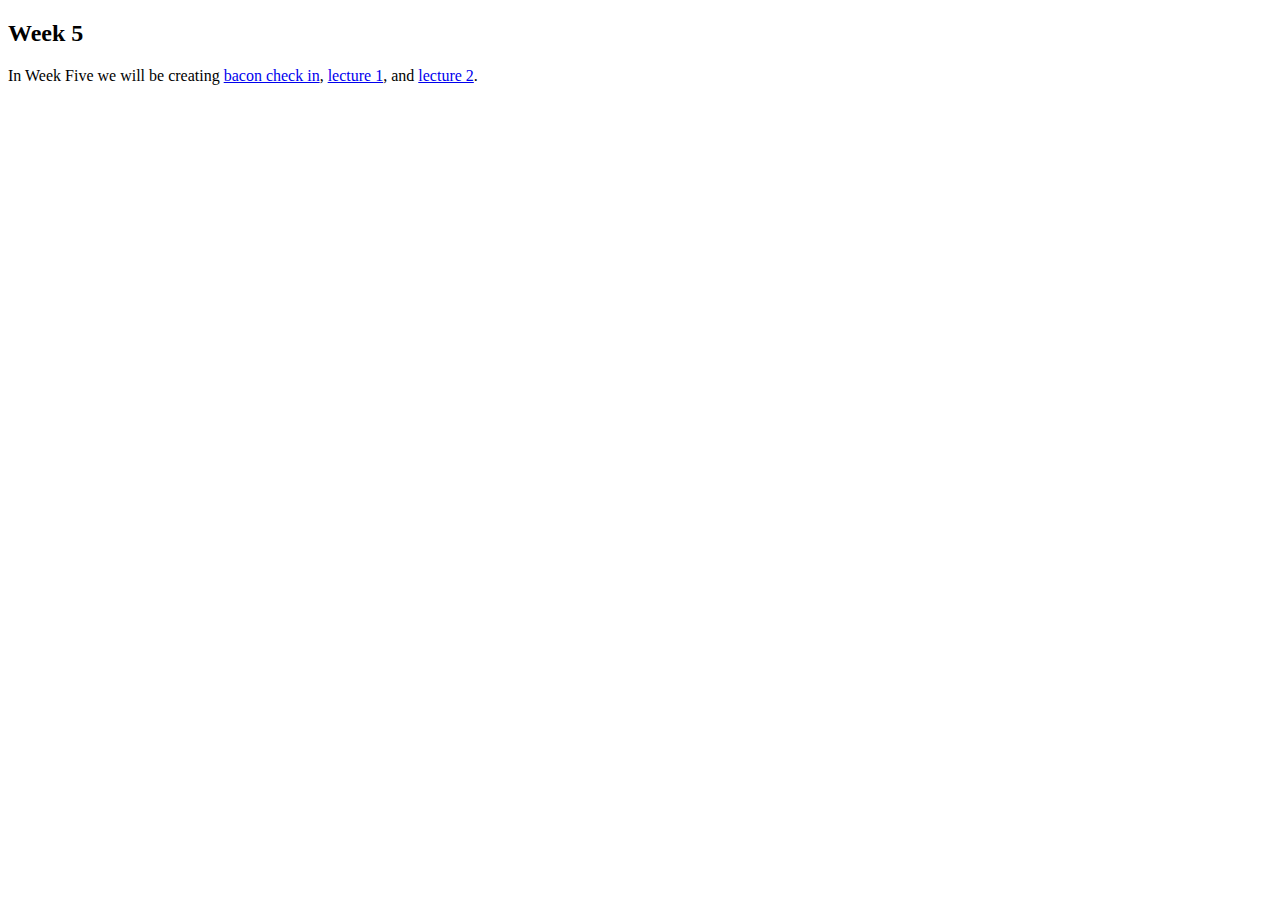
<file: index.html>
<!DOCTYPE html>
<html lang="en">
<head>
    <meta charset="UTF-8">
    <meta name="viewport" content="width=device-width, initial-scale=1.0">
    <title>Week 5</title>
</head>
<body>
    <h2>Week 5</h2>
    <p>
        In Week Five we will be creating 
        <a href="check-in/bacon.html">bacon check in</a>,
        <a href="lecture1/index.html">lecture 1</a>, and
        <a href="lecture2/index.html">lecture 2</a>.
    </p>
</body>
</html>
</file>
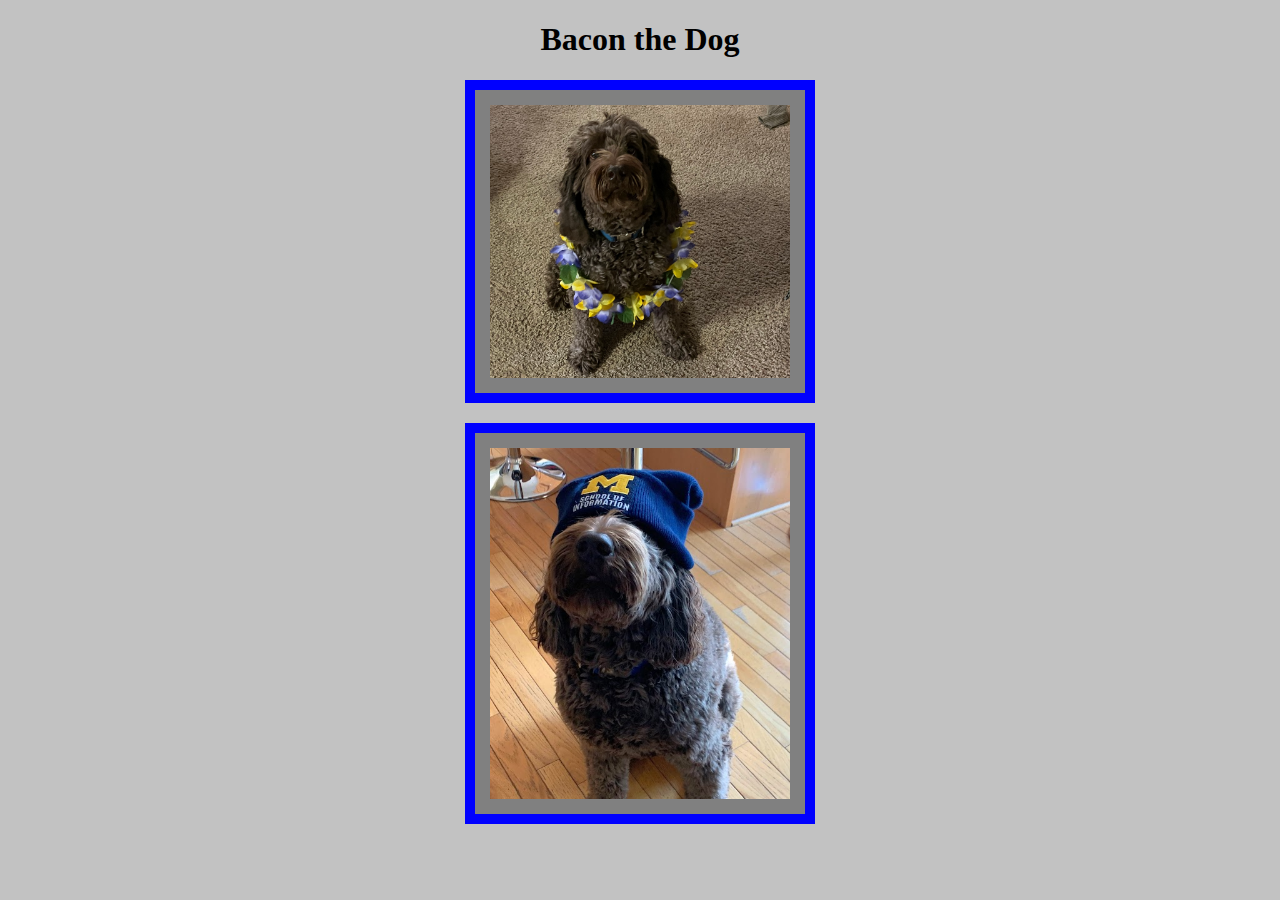
<file: check-in/bacon.html>
<!DOCTYPE html>
<html lang="en">
<head>
    <meta charset="UTF-8">
    <meta name="viewport" content="width=device-width, initial-scale=1.0">
    <title>Bacon the Dog</title>
    <link href="css/stylesheet.css" rel="stylesheet">
</head>
<body>
    <h1>Bacon the Dog</h1>
    <img src="images/bacon.jpg" alt="Bacon wearing a lei">
    <img src="images/BaconInUMSIHat.jpg" alt="Bacon wearing a UMSI hat">
</body>
</html>
</file>
<file: check-in/css/stylesheet.css>
body {
    background: rgb(194, 194, 194);
    font-family: 'Times New Roman', Times, serif;
    text-align: center;
}

img {
    display: block;
    margin: 20px auto;
    padding: 15px;
    background-color: gray;
    border: 10px solid blue;
    width: 300px;                          
}
</file>
